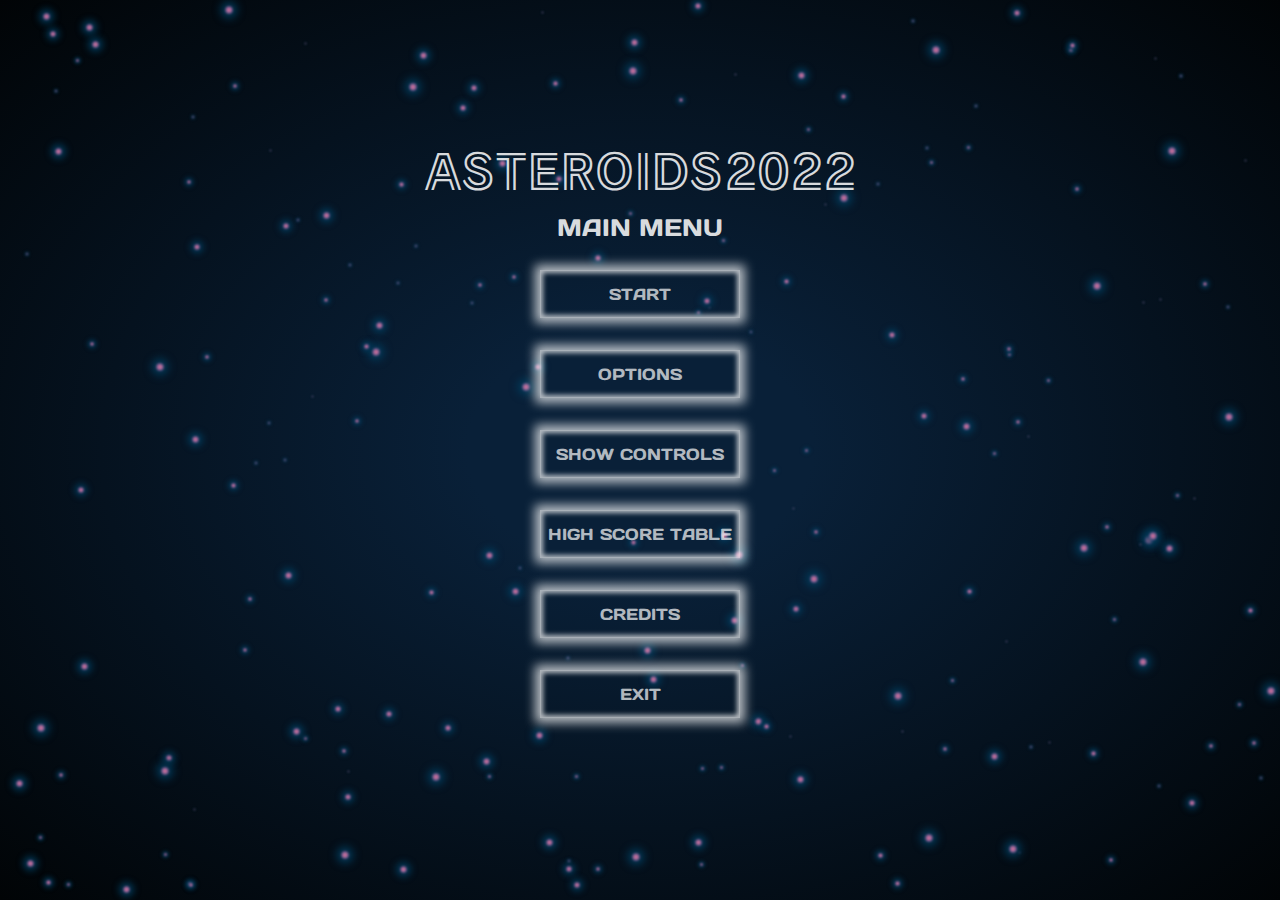
<file: index.html>
<!DOCTYPE html>
<html lang="en">
<head>
    <meta charset="UTF-8">
    <title>ASTEROIDS2022</title>
    <link rel="icon" type="image/svg+xml" href="/images/favicon/favicon.svg">
    <link rel="icon" type="image/png" href="/images/favicon/favicon.png">

    <link rel="stylesheet" type="text/css" href="styles/normalize.css">

    <link rel="stylesheet" type="text/css" href="styles/fonts.css">

    <link rel="stylesheet" type="text/css" href="styles/page.css">
    <link rel="stylesheet" type="text/css" href="styles/space.css">
    <link rel="stylesheet" type="text/css" href="styles/menu.css">

    <script async type="text/javascript" src="scripts/Page.js"></script>
</head>
<body>
<script>
    window.addEventListener("load", () => console.log("window loaded"));
    document.addEventListener("DOMContentLoaded", () => console.log("DOMContentLoaded"));
</script>
</body>
</html>
</file>
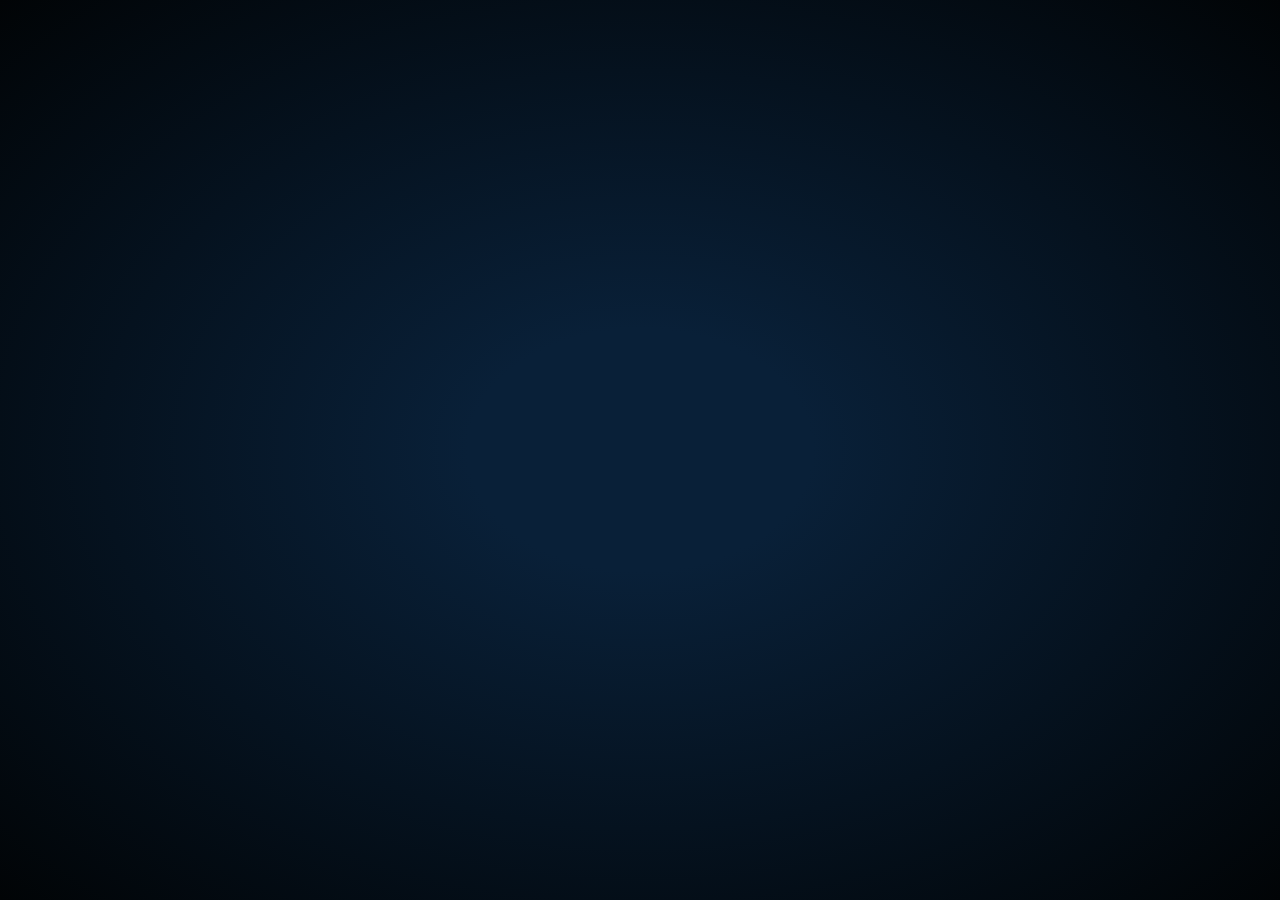
<file: game.html>
<!DOCTYPE html>
<html lang="en">
<head>
    <meta charset="UTF-8">
    <title>Game</title>
    <link rel="stylesheet" type="text/css" href="styles/normalize.css">
<!--    <link rel="stylesheet" type="text/css" href="styles/space.css">-->
    <link rel="stylesheet" type="text/css" href="styles/page.css" >
    <link rel="stylesheet" type="text/css" href="styles/game.css" >

</head>
<body>
<!--<canvas id="canvas"></canvas>-->
<!--<div class="container" id="container">-->
<!--&lt;!&ndash;    <div style="height: 150px;width: 150px;background-color: brown; z-index: 18080;position: absolute"></div>&ndash;&gt;-->


<!--</div>-->
<!--<script type="text/javascript" src="scripts/Space.js"></script>-->
<script type="text/javascript" src="scripts/Game.js"></script>
<script type="text/javascript" src="scripts/Spaceship.js"></script>
<script type="text/javascript" src="scripts/PlayersSpaceship.js"></script>

</body>
</html>
</file>
<file: styles/fonts.css>
@font-face {
    font-family: 'Days One';
    src: url(fonts/DaysOne-Regular.ttf) format("truetype");
}
@font-face {
    font-family: 'Train One';
    src: url(fonts/TrainOne-Regular.ttf) format("truetype");
}

@font-face {
    font-family: 'Material Icons';
    font-style: normal;
    font-weight: 400;
    src: url(fonts/MaterialIcons-Regular.ttf) format("truetype");
}

.material-icons {
    font-family: 'Material Icons';
    font-weight: normal;
    font-style: normal;
    font-size: 24px;  /* Preferred icon size */
    display: inline-block;
    line-height: 1;
    text-transform: none;
    letter-spacing: normal;
    word-wrap: normal;
    white-space: nowrap;
    direction: ltr;

    /* Support for all WebKit browsers. */
    -webkit-font-smoothing: antialiased;
    /* Support for Safari and Chrome. */
    text-rendering: optimizeLegibility;

    /* Support for Firefox. */
    -moz-osx-font-smoothing: grayscale;

    /* Support for IE. */
    font-feature-settings: 'liga';
}
</file>
<file: styles/page.css>
body, html {
    width: 100%;
    height: 100%;
    overflow: hidden;
    background: radial-gradient(ellipse at center, rgb(9, 32, 56) 19%, rgba(1, 4, 6, 1) 100%);
}

.loading {
    position: absolute;
    text-align: center;
    left: 50%;
    top: 50%;
    transform: translate(-50%, -50%);
    z-index: 1;
    font-family: 'Days One', sans-serif;
    font-size: 5em;
    font-weight: 400;
    color: rgba(255, 255, 255, 0.85);
    animation: loadingShine 5s infinite alternate;
}

@keyframes loadingShine {
    0% {
        text-shadow: 0 0 15px rgb(255, 255, 255);
        font-size: 3em;
    }
    20% {
        text-shadow: 0 0 35px rgb(255, 255, 255);
        font-size: 2.5em;
    }
    40% {
        text-shadow: 0 0 25px rgb(255, 255, 255);
        font-size: 2.3em;
    }
    60% {
        text-shadow: 0 0 35px rgb(255, 255, 255);
        font-size: 2.7em;
    }
    80% {
        text-shadow: 0 0 15px rgb(255, 255, 255);
        font-size: 3em;
    }
    100% {
        text-shadow: 0 0 25px rgb(255, 255, 255);
        font-size: 2.5em;
    }
}
</file>
<file: styles/space.css>
.space {
    position: absolute;
    width: 100%;
    height: 100%;
    overflow: hidden;
}

.star {
    position: absolute;
    background: radial-gradient(ellipse at center, rgb(238, 120, 162) 2%, rgba(5, 63, 118, 1) 100%);/*!!!!!!!!!!!!!!todo*/
    border-radius: 50%;
    filter: blur(1px);
    animation: starShine infinite alternate;
}

@keyframes starShine {
    0% {
        transform: scale(1);
        opacity: 1;
    }
    20% {
        transform: scale(0.9);
        opacity: 0.8;
    }
    40% {
        transform: scale(1);
        opacity: 0.9;
    }
    40% {
        transform: scale(0.2);
        opacity: 0.2;
    }
    60% {
        transform: scale(0.2);
        opacity: 0.1;
    }
    80% {
        transform: scale(0.5);
        opacity: 0.5;
    }
    100% {
        transform: scale(0.9);
        opacity: 0.9;
    }
}
</file>
<file: styles/menu.css>
.menu_window {
    display: flex;
    flex-direction: column;
    justify-content: space-around;
    align-items: center;
    position: absolute;
    left: 50%;
    top: 50%;
    transform: translate(-50%, -50%);
    z-index: 1;
    border-radius: 10%;
    width: 35em;
    height: 35em;
    padding-top: 6em;
    padding-bottom: 0.5em;
    animation: windowShine 10s infinite alternate;
}

@keyframes windowShine {
    0% {
        box-shadow: 0 0 10px 1px rgba(255, 255, 255, 0.85), inset 0 0 7px 1px rgba(255, 255, 255, 0.85);
    }
    20% {
        box-shadow: 0 0 30px 1px rgba(255, 255, 255, 0.85), inset 0 0 7px 1px rgba(255, 255, 255, 0.85);
    }
    40% {
        box-shadow: 0 0 20px 1px rgba(255, 255, 255, 0.85), inset 0 0 7px 1px rgba(255, 255, 255, 0.85);
    }
    60% {
        box-shadow: 0 0 30px 1px rgba(255, 255, 255, 0.85), inset 0 0 7px 1px rgba(255, 255, 255, 0.85);
    }
    80% {
        box-shadow: 0 0 10px 1px rgba(255, 255, 255, 0.85), inset 0 0 7px 1px rgba(255, 255, 255, 0.85);
    }
    100% {
        box-shadow: 0 0 20px 1px rgba(255, 255, 255, 0.85), inset 0 0 7px 1px rgba(255, 255, 255, 0.85);
    }
}

.logo {
    position: absolute;
    top: 0.5em;
    font-family: 'Train One', cursive;
    font-size: 3em;
    opacity: 1;
    font-weight: 400;
    color: rgba(255, 255, 255, 0.85);
    animation: logoShine 10s infinite alternate;
}

@keyframes logoShine {
    0% {
        text-shadow: 0 0 15px rgb(255, 255, 255);
    }
    20% {
        text-shadow: 0 0 35px rgb(255, 255, 255);
    }
    40% {
        text-shadow: 0 0 25px rgb(255, 255, 255);
    }
    60% {
        text-shadow: 0 0 35px rgb(255, 255, 255);
    }
    80% {
        text-shadow: 0 0 15px rgb(255, 255, 255);
    }
    100% {
        text-shadow: 0 0 25px rgb(255, 255, 255);
    }
}

.menu_section {
    width: 40%;
    height: 30em;
    display: flex;
    flex-direction: column;
    justify-content: space-around;
    align-items: center;
}

.menu_section_name {
    position: absolute;
    top: 4em;
    font-family: 'Days One', sans-serif;
    font-weight: 400;
    font-size: 1.5em;
    opacity: 1;
    color: rgba(255, 255, 255, 0.85);
    /*animation: nameShine 10s infinite alternate;*/
}

.main_menu_btn {
    width: 200px;
    height: 3em;
    cursor: pointer;
    background: transparent;
    border: 1px solid rgba(255, 255, 255, 0.65);
    box-shadow: 0 0 10px 5px rgba(255, 255, 255, 0.7), inset 0 0 5px 2px rgba(255, 255, 255, 0.7);
    transition: 1s ease-in-out;
    animation: buttonShine 3s infinite alternate;
    font-family: 'Days One', sans-serif;
    color: rgba(255, 255, 255, 0.7);
    font-size: 100%;
    font-weight: 400;
}

@keyframes buttonShine {
    0% {
        box-shadow: 0 0 10px 5px rgba(255, 255, 255, 0.7), inset 0 0 5px 2px rgba(255, 255, 255, 0.7);
    }
    100% {
        box-shadow: 0 0 1px 5px rgba(255, 255, 255, 0.7), inset 0 0 5px 2px rgba(255, 255, 255, 0.7);
    }
}

.main_menu_btn:hover {
    transition: 1s ease-in-out;
    background: rgb(15, 44, 73);
}

.main_menu_btn:active {
    transition: 0.5s;
    background: rgb(255, 255, 255);
}

.game_settings_menu_section {
    width: 90%;
    height: 35em;
    display: flex;
    flex-direction: column;
    justify-content: space-around;
    align-items: center;
}

.game_settings_name {
    font-family: 'Days One', sans-serif;
    font-weight: 400;
    font-size: 1em;
    opacity: 1;
    color: rgba(255, 255, 255, 0.85);
}

.mode_section {
    width: 100%;
    height: 17%;
    display: flex;
    flex-direction: column;
    justify-content: space-around;
    align-items: center;
    margin-top: 2em;
}

.mode_section div {
    width: 100%;
    display: flex;
    flex-direction: row;
    justify-content: space-around;
    align-items: center;
}

.mode_section div input[type=radio] {
    display: none;
}

.mode_section label {
    display: flex;
    justify-content: center;
    align-items: center;
    width: 150px;
    height: 3em;
    cursor: pointer;
    background: transparent;
    border: 1px solid rgba(255, 255, 255, 0.65);
    box-shadow: 0 0 5px 3px rgba(255, 255, 255, 0.7), inset 0 0 5px 2px rgba(255, 255, 255, 0.7);
    font-family: 'Days One', sans-serif;
    color: rgba(255, 255, 255, 0.7);
    font-size: 100%;
    font-weight: 400;
}


.mode_section input[type=radio]:checked + label {
    transition: 0.5s;
    background: rgba(255, 255, 255, 0.5);
    animation: buttonShine 3s infinite alternate;
}

.mode_section_btn:hover {
    transition: 1s ease-in-out;
    background: rgb(15, 44, 73);
}

.mode_section_btn:active {
    transition: 0.5s;
    background: rgb(255, 255, 255);
}

.skin_section {
    width: 100%;
    height: 30%;
    display: flex;
    flex-direction: column;
    justify-content: space-around;
    align-items: center;
    margin-top: 2em;
}

.skin_section div {
    width: 100%;
    display: flex;
    flex-direction: row;
    justify-content: space-around;
    align-items: center;
}

.skin_section div input[type=radio] {
    display: none;
}

.skin_section label {
    display: flex;
    justify-content: center;
    align-items: center;
    width: 130px;
    height: 130px;
    cursor: pointer;
    background: transparent;
    border: 1px solid rgba(255, 255, 255, 0.65);
    border-radius: 50%;
    box-shadow: 0 0 5px 3px rgba(255, 255, 255, 0.7), inset 0 0 5px 2px rgba(255, 255, 255, 0.7);
    font-family: 'Days One', sans-serif;
    color: rgba(255, 255, 255, 0.7);
    font-size: 100%;
    font-weight: 400;
}


.skin_section input[type=radio]:checked + label {
    transition: 0.5s;
    background: rgba(255, 255, 255, 0.5);
    animation: buttonShine 3s infinite alternate;
}

.skin_section_btn:hover {
    transition: 1s ease-in-out;
    background: rgb(15, 44, 73);
}

.skin_section_btn:active {
    transition: 0.5s;
    background: rgb(255, 255, 255);
}

.message{
    display: flex;
    justify-content: center;
    align-items: center;
}
.error{
    font-size: 1.5em;
    color: #d52c2c;
}
</file>
<file: styles/game.css>
.game_window{
    position: absolute;
    width: 100%;
    height: 100%;
    z-index: 1;
}
/*.canvas {*/
    /*width: 100%;*/
    /*height: 100%;*/
    /*background: #f14040;*/
/*}*/
</file>
